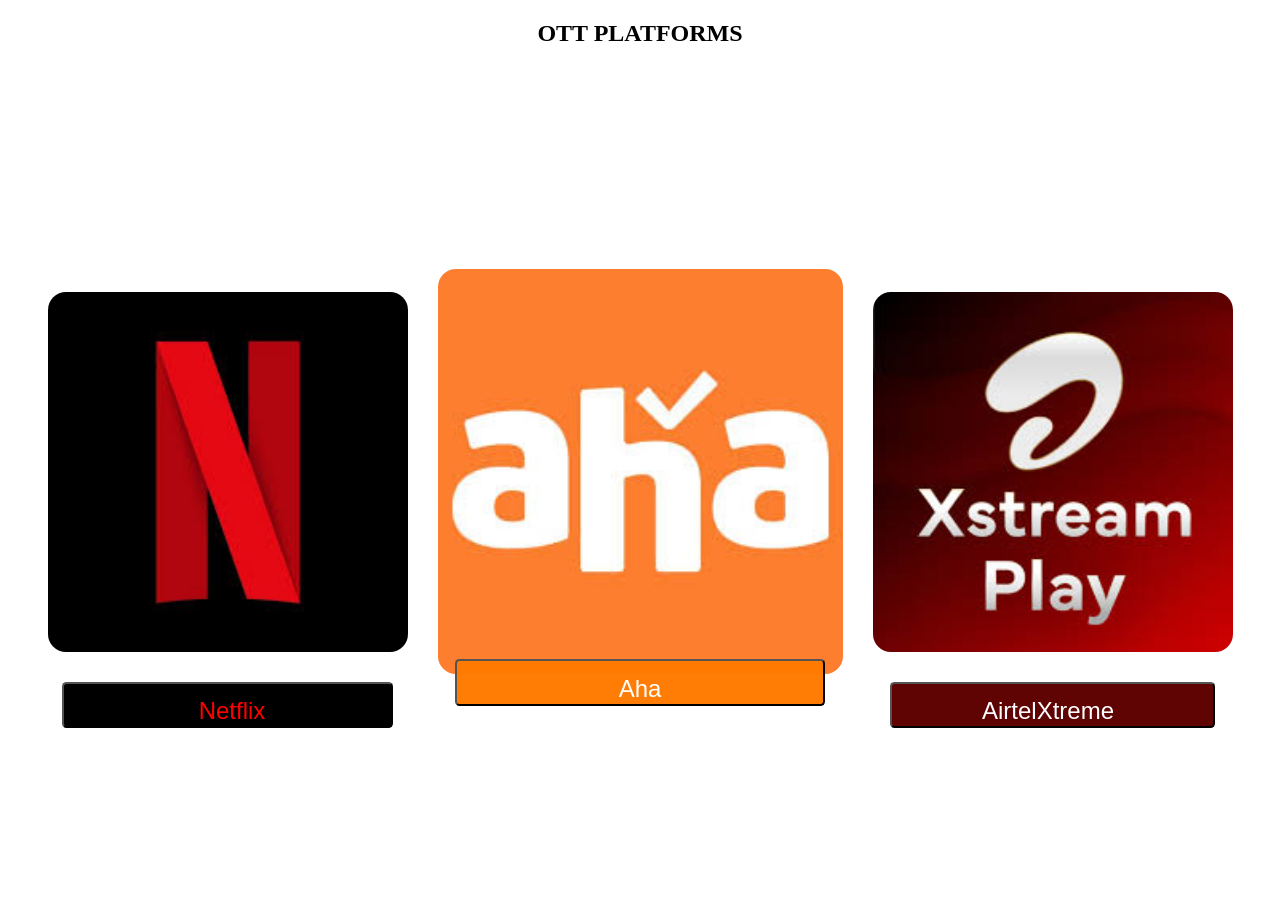
<file: Otts/index.html>
<!DOCTYPE html>
<html lang="en">
<head>
    <meta charset="UTF-8">
    <meta name="viewport" content="width=device-width, initial-scale=1.0">
    <title>Cinema Chustava</title>
    <link rel="stylesheet" href="index.css">
</head>
<body><div class="headding"><h2>OTT PLATFORMS</h2></div>
    <div class="fb">
    <div class="item"><a href="https://www.netflix.com/in/" target="_blank"><h1><button class="b1">Netflix</button></h1></a>
    </div>
    <div class="item1"><a href="https://www.aha.video/" target="_blank"><h1 class="aha"><button>Aha</button></h1></a>
    </div>
    <div class="item2"><a href="https://www.airtelxstream.in/" target="_blank"><h1 class="xtreme"><button class="b2">AirtelXtreme</button></h1></a>
    </div>
</div>

    
</body>
</html>
</file>
<file: Otts/index.css>
.item{
    background-color: rgb(36, 33, 32);
    background-image: url([data-uri]);
    background-size: cover;
    width: 40vh;
    height: 40vh;
    margin: 30px;
    border-radius: 2vh;
}
.item1{
    background-color: rgb(36, 33, 32);
    background-image: url([data-uri]);
    background-size: cover;
     width: 45vh;
    height: 45vh;
    border-radius: 2vh;
}

.item2{
    background-color: rgb(36, 33, 32);
    background-image: url([data-uri]);
    background-size: cover;
    width: 40dvh;
    height: 40vh;
    margin: 30px;
    border-radius: 2vh;
}
h1{
    text-align: center;
    margin-top: 390px;
    color: red;
    border-radius: 1vh;

}
.xtreme{
    text-align: center;
    margin-top: 390px;
    color: white;
    border-radius: 1vh;
}p{
    text-align:start;
    font-size: small;
    font-style: oblique;
    color: aliceblue;
}

.fb{
    display:flex;
    flex-direction:row;
    align-items: center;
    justify-content: center;
    height: 90vh;}
button{
    border-radius: 0.5vh;
    padding-left: 18vh;
    padding-right: 18vh;
    padding-top: 1.5vh;
    text-align: center;
    font-size:x-large;
    font-style: bold;
    color:white;
    background-color: rgba(255, 123, 0, 0.979);;

}
.b1{
    border-radius: 0.5vh;
    padding-left: 15vh;
    padding-right: 14vh;
    padding-top: 1.5vh;
    text-align: center;
    font-size:x-large;
    font-style: bold;
    color:red;
    background-color:black;
}
.b2{
    border-radius: 0.5vh;
    padding-left: 10vh;
    padding-right: 11vh;
    padding-top: 1.5vh;
    text-align: center;
    font-size:x-large;
    font-style: bold;
    color:white;
    background-color: rgb(95, 3, 3);
}
body{
    background-image: url(https://images.pexels.com/photos/3137890/pexels-photo-3137890.jpeg);
    background-size: cover;
}
h2{
    text-align: center;
}
</file>
<file: Otts/flexbox.css>
.item{
    background-color: rgb(36, 33, 32);
    background-image: url([data-uri]);
    background-size: cover;
    width: 40vh;
    height: 40vh;
    margin: 30px;
    border-radius: 2vh;
}
.item1{
    background-color: rgb(36, 33, 32);
    background-image: url([data-uri]);
    background-size: cover;
     width: 45vh;
    height: 45vh;
    border-radius: 2vh;
}

.item2{
    background-color: rgb(36, 33, 32);
    background-image: url([data-uri]);
    background-size: cover;
    width: 40dvh;
    height: 40vh;
    margin: 30px;
    border-radius: 2vh;
}
h1{
    text-align: center;
    margin-top: 390px;
    color: red;
    border-radius: 1vh;

}
.xtreme{
    text-align: center;
    margin-top: 390px;
    color: white;
    border-radius: 1vh;
}p{
    text-align:start;
    font-size: small;
    font-style: oblique;
    color: aliceblue;
}

.fb{
    display:flex;
    flex-direction:row;
    align-items: center;
    justify-content: center;
    height: 90vh;}
button{
    border-radius: 0.5vh;
    padding-left: 18vh;
    padding-right: 18vh;
    padding-top: 1.5vh;
    text-align: center;
    font-size:x-large;
    font-style: bold;
    color:white;
    background-color: rgba(255, 123, 0, 0.979);;

}
.b1{
    border-radius: 0.5vh;
    padding-left: 15vh;
    padding-right: 14vh;
    padding-top: 1.5vh;
    text-align: center;
    font-size:x-large;
    font-style: bold;
    color:red;
    background-color:black;
}
.b2{
    border-radius: 0.5vh;
    padding-left: 10vh;
    padding-right: 11vh;
    padding-top: 1.5vh;
    text-align: center;
    font-size:x-large;
    font-style: bold;
    color:white;
    background-color: rgb(95, 3, 3);
}
body{
    background-image: url(https://images.pexels.com/photos/3137890/pexels-photo-3137890.jpeg);
    background-size: cover;
}
h2{
    text-align: center;
}
</file>
